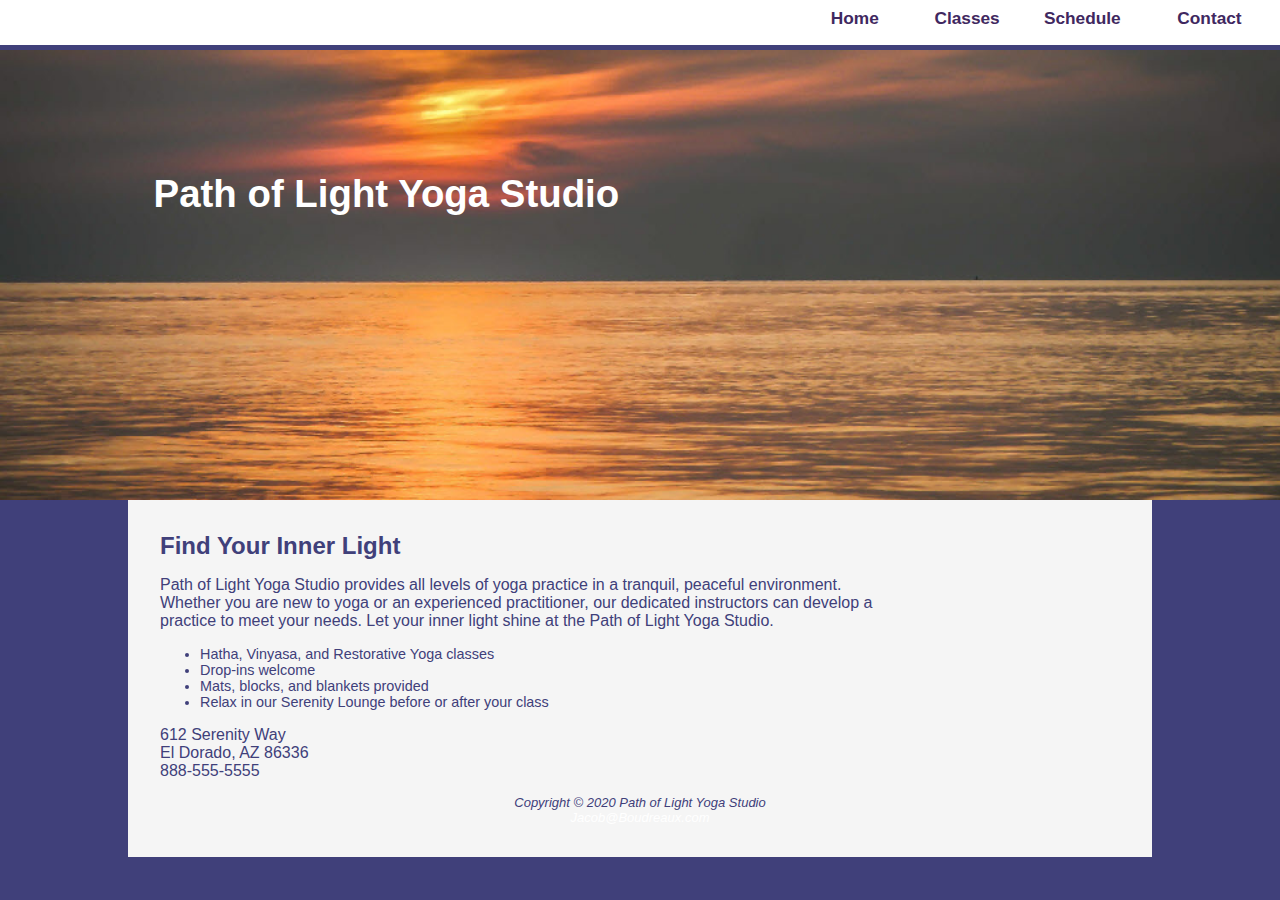
<file: index.html>
<!DOCTYPE html>
<html lang="en">
<head>
    <meta charset="UTF-8">
    <title>Path of Light Yoga Studio</title>
    <link rel="stylesheet" href="yoga.css">
    <meta name="viewport" content="width=device-width, initial-scale=1.0">
    <meta name="description" content="Path of Light Yoga Studio's website is about relaxing, finding peace and your inner self with yoga classes
            that you can participate in.">
</head>
<body>
<nav>
    <ul>
        <li><a href="index.html">Home</a></li>
        <li><a href="classes.html">Classes</a></li>
        <li><a href="schedule.html">Schedule</a></li>
        <li><a href="contact.html">Contact</a></li>
    </ul>
</nav>
<header class="home">
    <h1>
       <a href="index.html">Path of Light Yoga Studio</a>
    </h1>
</header>
<div id="wrapper">
    <main>
        <h2>
    Find Your Inner Light
</h2>
    <p>
        Path of Light Yoga Studio provides all levels of yoga practice in a tranquil, peaceful environment. <br>Whether
        you are new to yoga or an experienced practitioner, our dedicated instructors can develop a <br> practice to meet
        your needs. Let your inner light shine at the Path of Light Yoga Studio.
    </p>
    <ul>
        <li>Hatha, Vinyasa, and Restorative Yoga classes</li>

        <li>Drop-ins welcome</li>

        <li>Mats, blocks, and blankets provided</li>

        <li>Relax in our Serenity Lounge before or after your class</li>
    </ul>
        612 Serenity Way
        <br>
        El Dorado, AZ 86336
        <br>
        888-555-5555
</main>
    <footer>
        <br>
        Copyright &copy; 2020 Path of Light Yoga Studio
        <br>
        <a href="mailto:Jacob@Boudreaux.com">Jacob@Boudreaux.com</a>
    </footer>
</div>

</body>
</html>
</file>
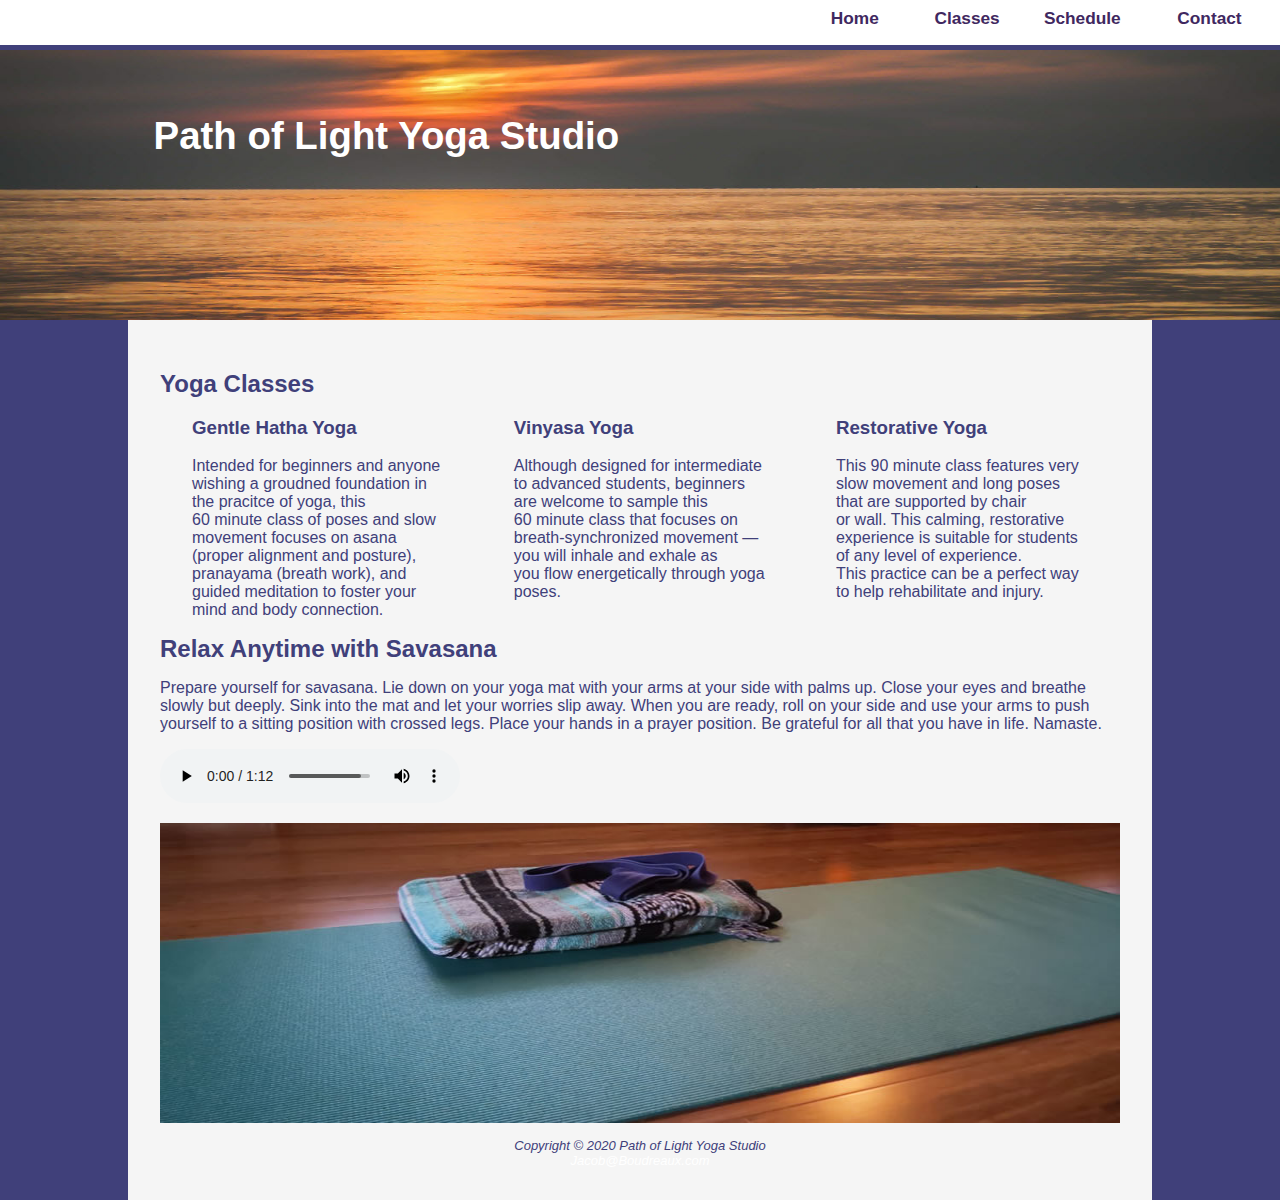
<file: classes.html>
<!DOCTYPE html>
<html lang="en">
<head>
    <meta charset="UTF-8">
    <title>Path of Light Yoga Studio :: Classes</title>
    <link rel=" stylesheet" href="yoga.css">
    <meta name="viewport" content="width=device-width, initial-scale=1.0">
    <meta name="description" content="Path of Light Yoga Studio's website is about relaxing, finding peace and your inner self with yoga classes
            that you can participate in.">
</head>
<body>
<nav>
    <ul>
        <li><a a href="index.html">Home</a>
        <li><a a href="classes.html">Classes</a></li>
        <li><a a href="schedule.html">Schedule</a></li>
        <li><a a href="contact.html">Contact</a></li>
    </ul>
</nav>
<header class="content">
   <h1>
       <a href="index.html">Path of Light Yoga Studio</a>
   </h1>
    </header>
<div id="wrapper">
    <main>
        <br>
       <h2>
           Yoga Classes
       </h2>
        <div id="flow">
        <section>
            <h3>
        <strong>Gentle Hatha Yoga</strong>
            </h3>
<p>
                Intended for beginners and anyone wishing a groudned foundation in the pracitce of yoga, this<br> 60 minute
                class of poses and slow movement focuses on asana (proper alignment and posture),<br> pranayama (breath work),
                and guided meditation to foster your mind and body connection.
</p></section>
        <section>
        <h3>
        <strong>Vinyasa Yoga</strong>
        </h3>
<p>
                Although designed for intermediate to advanced students, beginners are welcome to sample this<br> 60 minute
                class that focuses on breath-synchronized movement &mdash; you will inhale and exhale as<br> you flow
                energetically through yoga poses.
</p></section>
        <section>
            <h3>
            <strong>Restorative Yoga</strong>
            </h3>
<p>
                This 90 minute class features very slow movement and long poses that are supported by chair<br> or wall.
                This calming, restorative experience is suitable for students of any level of experience.<br> This practice
                can be a perfect way to help rehabilitate and injury.
</p></section></div>
        <h2>
            Relax Anytime with Savasana
        </h2>
        <p>
            Prepare yourself for savasana. Lie down on your yoga mat with your arms at your side with palms up.
            Close your eyes and breathe slowly but deeply. Sink into the mat and let your worries slip away. When
            you are ready, roll on your side and use your arms to push yourself to a sitting position with crossed legs.
            Place your hands in a prayer position. Be grateful for all that you have in life. Namaste.
        </p>
        <audio controls="controls">
            <source src="savasana.mp3" type="audio.mpeg">
            <source src="savasana.ogg" type="audio/ogg">
            <a href="savasana.mp3">Download the Audio File</a>MP3
        </audio>
        <div id="mathero"></div>


    </main>

<footer>
    <br>
    Copyright &copy; 2020 Path of Light Yoga Studio
    <br>
    <a href="mailto:Jacob@Boudreaux.com">Jacob@Boudreaux.com</a>
</footer>
</div>

</body>
</html>
</file>
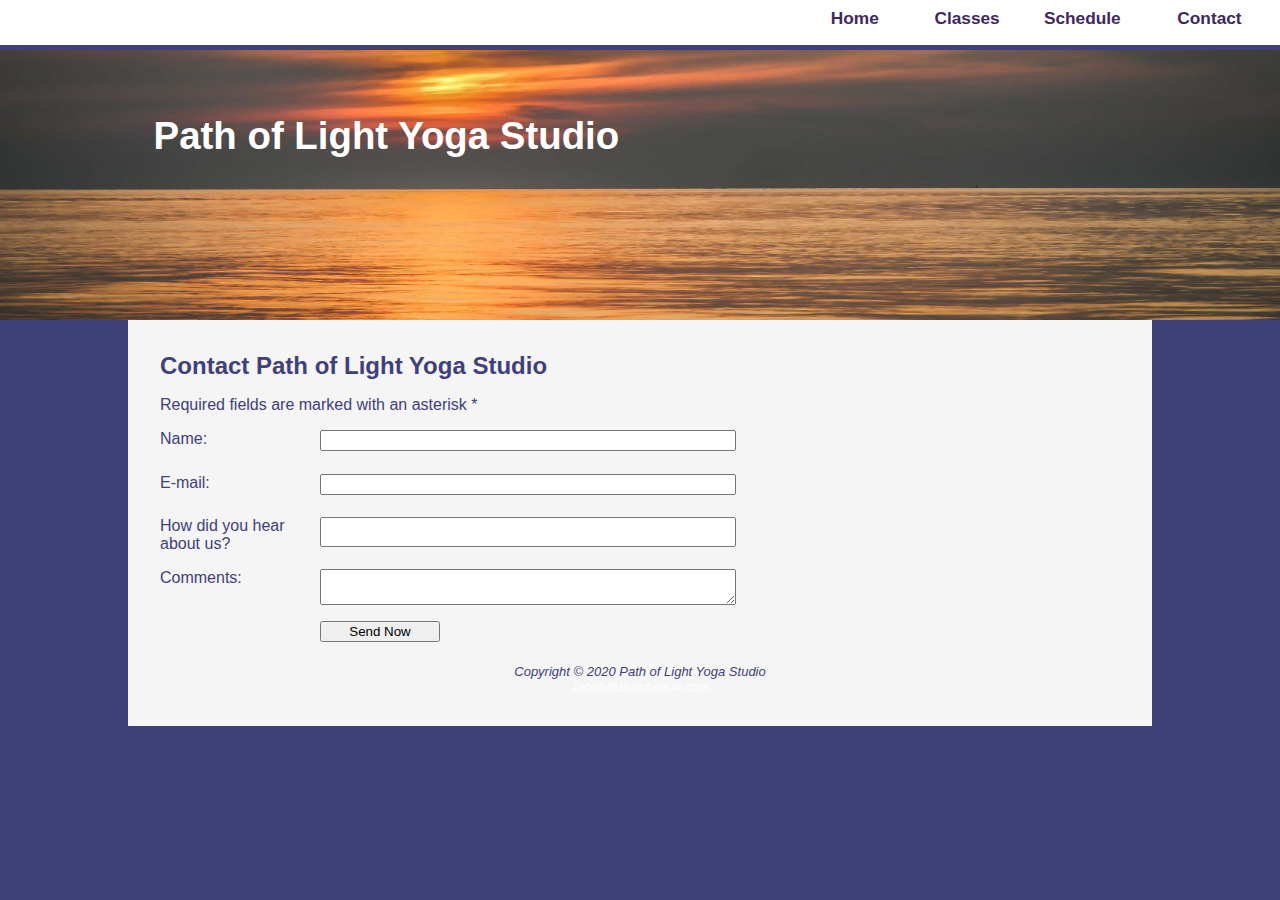
<file: contact.html>
<!DOCTYPE html>
<html lang="en">
<head>
    <meta charset="UTF-8">
    <title>Path of Light Yoga Studio :: Contact</title>
    <link rel="stylesheet" href="yoga.css">
    <meta name="viewport" content="width=device-width, initial-scale=1.0">
    <meta name="description" content="Path of Light Yoga Studio's website is about relaxing, finding peace and your inner self with yoga classes
            that you can participate in.">
</head>
<body>
<nav>
    <ul>
        <li><a a href="index.html">Home</a>
        <li><a a href="classes.html">Classes</a></li>
        <li><a a href="schedule.html">Schedule</a></li>
        <li><a a href="contact.html">Contact</a></li>
    </ul>
</nav>
<header class="content">
    <h1>
        <a href="index.html">Path of Light Yoga Studio</a>
    </h1>
</header>
<div id="wrapper">
<main>
        <h2>
            Contact Path of Light Yoga Studio
        </h2>
    <p>
        Required fields are marked with an asterisk *
    </p>
    <form method="post"
          action="https://webdevbasics.net/scripts/yoga.php">
        <label for="myName">Name:</label>
        <input type="text" name="myName"
        id="myName">
        <label for="myEmail">E-mail:</label>
        <input type="text" name="myEmail"
        id="myEmail">
        <label for="how">How did you hear about us?</label>
        <input type="text" name="how" id="how" list="ads">
        <datalist id="ads">
            <option>Google</option>
            <option>Bing</option>
            <option>Facebook</option>
            <option>Friend</option>
            <option>Radio Ad</option>
        </datalist>
        <label for="myComments">Comments:</label>
        <textarea name="myComments"
            id="myComments"
        rows="2" cols="20">
        </textarea>
        <input type="submit" value="Send Now">
    </form>
<div id="mathero>"></div>


</main>

    <footer>
        <br>
        Copyright &copy; 2020 Path of Light Yoga Studio
        <br>
        <a href="mailto:Jacob@Boudreaux.com">Jacob@Boudreaux.com</a>
    </footer>
</div>

</body>
</html>
</file>
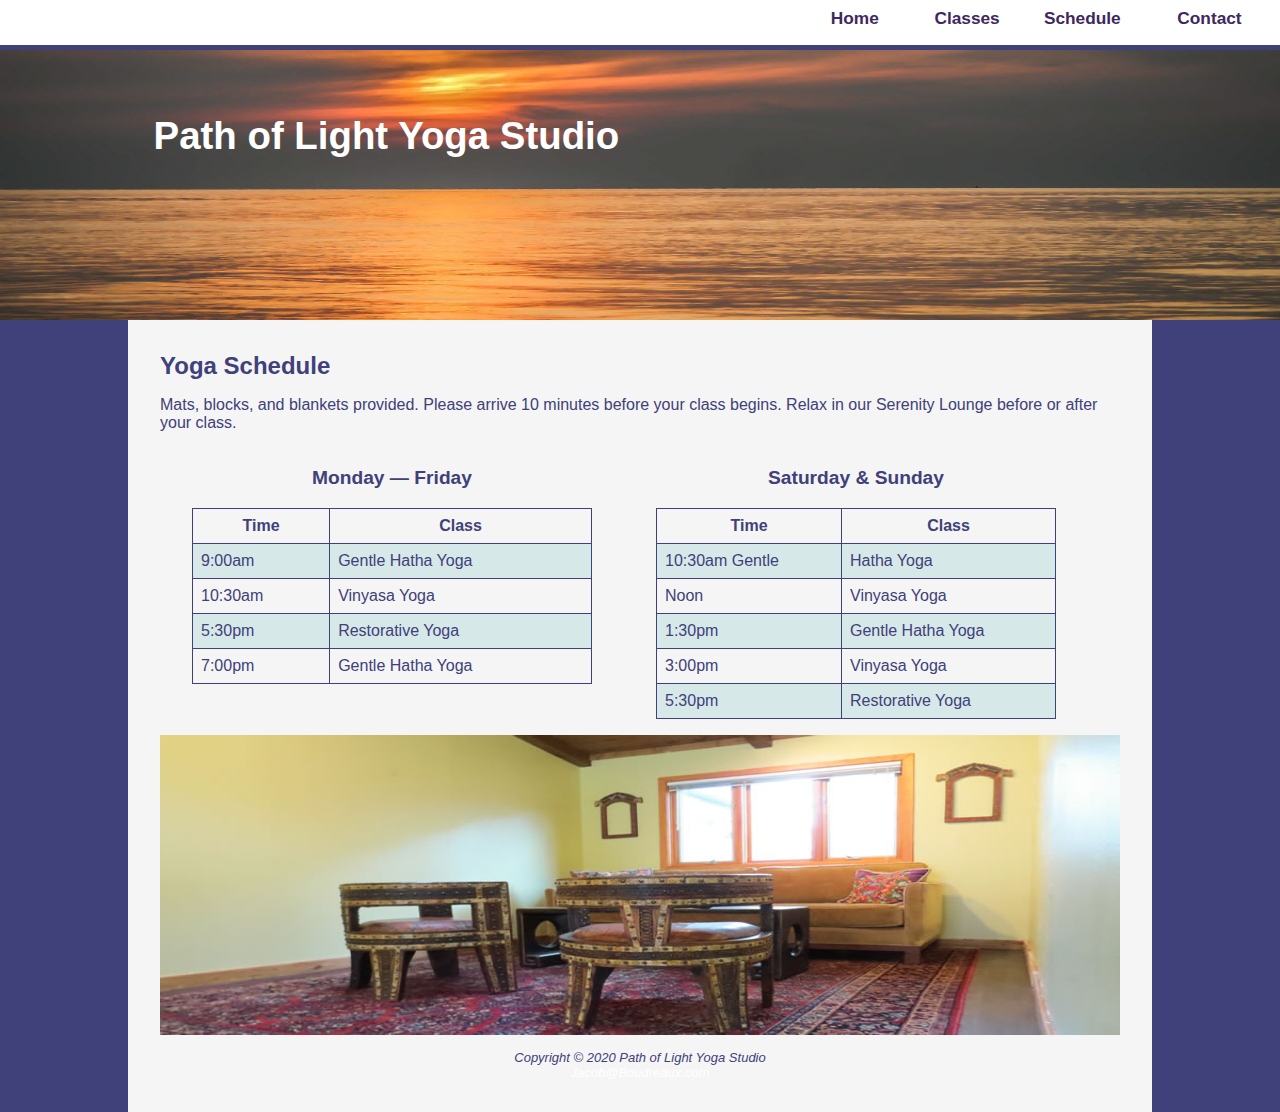
<file: schedule.html>
<!DOCTYPE html>
<html lang="en">
<head>
    <meta charset="UTF-8">
    <title>Path of Light Yoga Studio :: Schedule</title>
    <link rel=" stylesheet" href="yoga.css">
    <meta name="viewport" content="width=device-width, initial-scale=1.0">
    <meta name="description" content="Path of Light Yoga Studio's website is about relaxing, finding peace and your inner self with yoga classes
            that you can participate in.">
</head>
<body>
<nav>
    <ul>
        <li><a href="index.html">Home</a></li>
        <li><a href="classes.html">Classes</a></li>
        <li><a href="schedule.html">Schedule</a></li>
        <li><a href="contact.html">Contact</a></li>
    </ul>
</nav>
<header class="content">
   <h1>
       <a href="index.html">Path of Light Yoga Studio</a>
   </h1>
    </header>
<div id="wrapper">
    <main>
       <h2>
           Yoga Schedule
       </h2>
        <p>
            Mats, blocks, and blankets provided. Please arrive 10 minutes before your class begins. Relax in our
            Serenity Lounge before or after your class.
        </p>
        <div id="flow">
        <section><table>
        <caption>
            Monday &mdash; Friday
        </caption>
            <tr>
                <th>Time</th>
                <th>Class</th>
            </tr>
            <tr>
                <td>9:00am</td>
                <td>Gentle Hatha Yoga</td>
            </tr>
            <tr>
                <td>10:30am</td>
                <td>Vinyasa Yoga</td>
            </tr>
            <tr>
                <td>5:30pm</td>
                <td>Restorative Yoga</td>
            </tr>
            <tr>
                <td>7:00pm</td>
                <td>Gentle Hatha Yoga</td>
            </tr>
        </table>
        </section>
        <section><table>
        <caption>
            Saturday & Sunday
        </caption>
            <tr>
                <th>Time</th>
                <th>Class</th>
            </tr>
            <tr>
                <td>10:30am Gentle</td>
                <td>Hatha Yoga</td>
            </tr>
            <tr>
                <td>Noon</td>
                <td>Vinyasa Yoga</td>
            </tr>
            <tr>
                <td>1:30pm</td>
                <td>Gentle Hatha Yoga</td>
            </tr>
            <tr>
                <td>3:00pm</td>
                <td>Vinyasa Yoga</td>
            </tr>
            <tr>
                <td>5:30pm</td>
                <td>Restorative Yoga</td>
            </tr>
        </table>
        </section></div>
        <div id="loungehero"></div>


    </main>

<footer>
    <br>
    Copyright &copy; 2020 Path of Light Yoga Studio
    <br>
    <a href="mailto:Jacob@Boudreaux.com">Jacob@Boudreaux.com</a>
</footer>
</div>

</body>
</html>
</file>
<file: yoga.css>
body {background-color: #40407A;
    margin: 0;
        color: #40407A;
    font-family: Verdana, Arial, sans-serif;}
#wrapper {align-content: center;
    background-color: #F5F5F5;
    padding: 2em;
    margin-left: auto;
    margin-right: auto;}
header {background-color: #40407A;
    color: #FFFFFF;
    background-image: url("sunrise.jpg");
    background-size: 100% 100%;
    margin-top: 50px;
    font-size: 90%;
    min-height: 200px;}
    a:link {text-decoration: none;
        color: #FFFFFF;}
    a:visited {color: #FFFFFF;}
    a:hover {color: #8F92B2;
    transition: color 10s ease-out;}
.home {height: 20vh;
    padding-top: 2em;
    padding-left: 10%;}
.content {height: 20vh;
    padding-top: 2em;
    padding-left: 10%;}
nav {position: fixed;
    top: 0;
    left: 0;
    z-index: 9999;
    width: 100%;
    height: auto;
    text-align: right;
    background-color: white;
    margin: 0;
    padding-top: 0.5em;
    padding-bottom: 1em;
    padding-right: 0;}
nav ul {list-style-type: none;
    margin: 0;
    padding-right: 2em;
    font-size: 1.2em;}
nav li {display: inline;
    padding-left: 2em;}
    nav a:link {color: #3F2860;}
    nav a:visited {color: #497777;}
    nav a:hover {color: #A26100; width: 30%}
nav a {text-decoration: none;}
.section {padding-left: 0.5em; padding-right: 0.5em;}
#mathero {height: 300px; background-image: url("yogamat.jpg");
    background-size: 100% 100%;
    background-repeat: no-repeat;}
#loungehero {height: 300px;
    background-image: url("yogalounge.jpg");
    background-size: 100% 100%;}
#flow {display: block;}
h2 {margin: 0;}
footer {font-size: small;
    text-align: center;
    font-style: italic;
    clear: right;}
li {font-size: 90%;}
dd {font-size: 90%;}
* {box-sizing: border-box;}
table {border: 1px solid #40407A;
margin-bottom: 1em;
min-width: 400px;
border-collapse: collapse;}
td, th {padding: 0.5em;
border: 1px solid #40407A;}
tr:nth-of-type(even) {background-color: #D7E8E9;}
caption {margin: 1em;
font-weight: bold;
font-size: 120%;}
form {display: flex;
flex-flow: column nowrap;}
input, datalist textarea {margin-bottom: .5em;}
audio {margin-bottom: 1em;}
@media (min-width: 600px) {
nav ul {display: flex;
flex-wrap: nowrap;
justify-content: flex-end;}
    nav li {width: 7em;}
    section {padding-left: 2em;
    padding-right: 2em;}
    #mathero {display: block;
        padding-bottom: 1em;}
    #loungehero {display: block;
        padding-bottom: 1em;}
    #flow {display: flex;
        flex-direction: row;}
    form {width: 60%;
    max-width: 40em;
    display: grid;
    grid-gap: 1em;
    grid-template-columns: 9em 1fr;
    grid-template-rows: auto;}
    input[type="submit"] {grid-column: 2/3; width: 9em;}
}
@media (min-width: 1024px) {
header {font-size: 120%;}
    nav {font-weight: bold;}
    .home {height: 50vh;
    padding-top: 5em;
    padding-left: 8em;}
    .content {height: 30vh;
    padding-top: 2em;
    padding-left: 8em;}
    #wrapper {margin: auto;
    width: 80%;}
}
</file>
